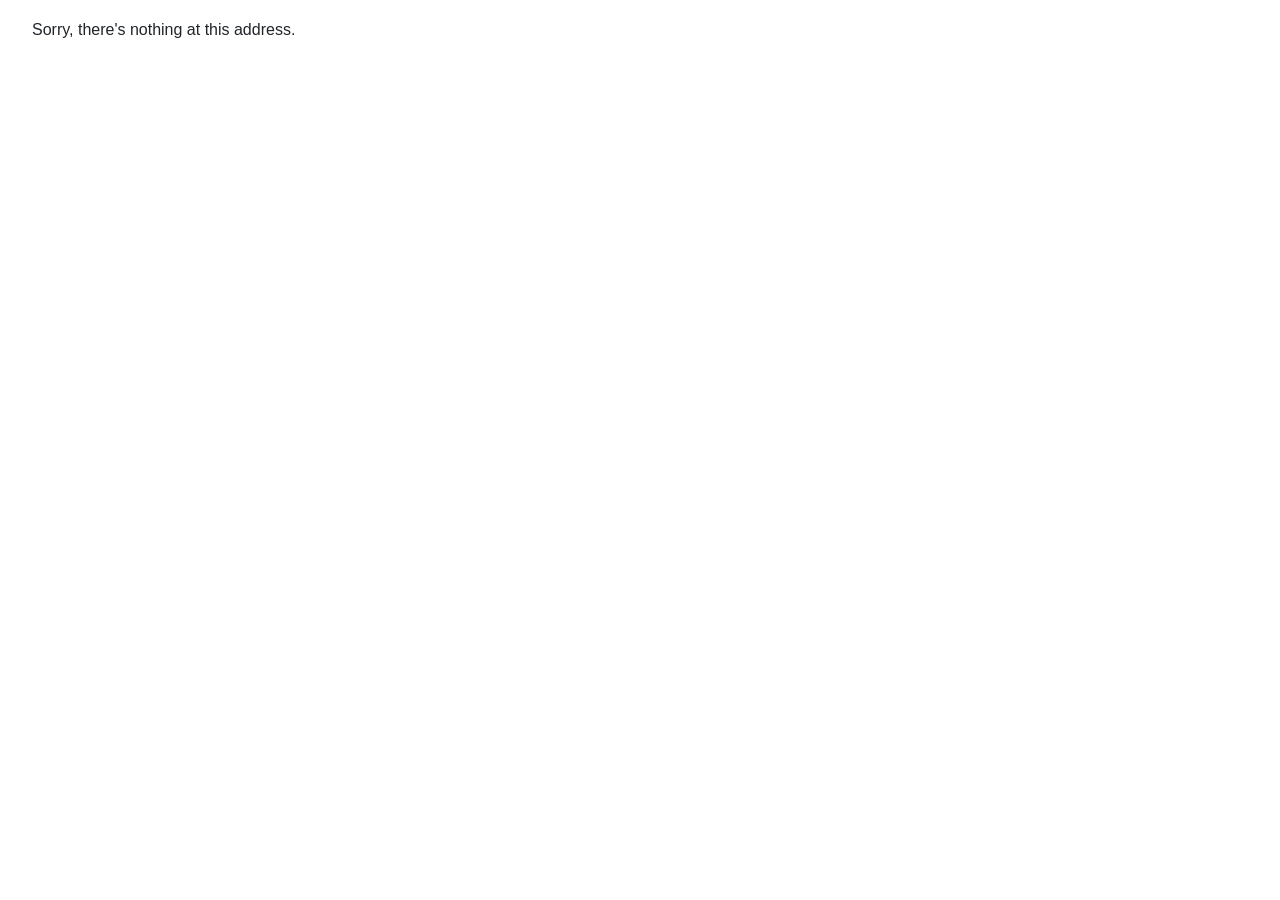
<file: index.html>
<!DOCTYPE html>
<html lang="en">

<head>
    <meta charset="utf-8" />
    <meta name="viewport" content="width=device-width, initial-scale=1.0, maximum-scale=1.0, user-scalable=no" />
    <title>ColorBlindTestGeneratorBlazor</title>
    <base href="/" />
    <link href="css/bootstrap/bootstrap.min.css" rel="stylesheet" />
    <link href="css/app.css" rel="stylesheet" />
    <link href="ColorBlindTestGeneratorBlazor.styles.css" rel="stylesheet" />
</head>

<body>
    <div id="app">Loading...</div>

    <div id="blazor-error-ui">
        An unhandled error has occurred.
        <a href="" class="reload">Reload</a>
        <a class="dismiss">🗙</a>
    </div>
    <script src="_framework/blazor.webassembly.js"></script>
</body>

</html>
</file>
<file: ColorBlindTestGeneratorBlazor.styles.css>
/* /Shared/MainLayout.razor.rz.scp.css */
.page[b-h4ndbssu4z] {
    position: relative;
    display: flex;
    flex-direction: column;
}

main[b-h4ndbssu4z] {
    flex: 1;
}

.sidebar[b-h4ndbssu4z] {
    background-image: linear-gradient(180deg, rgb(5, 39, 103) 0%, #3a0647 70%);
}

.top-row[b-h4ndbssu4z] {
    background-color: #f7f7f7;
    border-bottom: 1px solid #d6d5d5;
    justify-content: flex-end;
    height: 3.5rem;
    display: flex;
    align-items: center;
}

    .top-row[b-h4ndbssu4z]  a, .top-row[b-h4ndbssu4z]  .btn-link {
        white-space: nowrap;
        margin-left: 1.5rem;
        text-decoration: none;
    }

    .top-row[b-h4ndbssu4z]  a:hover, .top-row[b-h4ndbssu4z]  .btn-link:hover {
        text-decoration: underline;
    }

    .top-row[b-h4ndbssu4z]  a:first-child {
        overflow: hidden;
        text-overflow: ellipsis;
    }

@media (max-width: 640.98px) {
    .top-row:not(.auth)[b-h4ndbssu4z] {
        display: none;
    }

    .top-row.auth[b-h4ndbssu4z] {
        justify-content: space-between;
    }

    .top-row[b-h4ndbssu4z]  a, .top-row[b-h4ndbssu4z]  .btn-link {
        margin-left: 0;
    }
}

@media (min-width: 641px) {
    .page[b-h4ndbssu4z] {
        flex-direction: row;
    }

    .sidebar[b-h4ndbssu4z] {
        width: 250px;
        height: 100vh;
        position: sticky;
        top: 0;
    }

    .top-row[b-h4ndbssu4z] {
        position: sticky;
        top: 0;
        z-index: 1;
    }

    .top-row.auth[b-h4ndbssu4z]  a:first-child {
        flex: 1;
        text-align: right;
        width: 0;
    }

    .top-row[b-h4ndbssu4z], article[b-h4ndbssu4z] {
        padding-left: 2rem !important;
        padding-right: 1.5rem !important;
    }
}
</file>
<file: css/app.css>
﻿@import url('open-iconic/font/css/open-iconic-bootstrap.min.css');

html, body {
    font-family: 'Helvetica Neue', Helvetica, Arial, sans-serif;
}

h1:focus {
    outline: none;
}

a, .btn-link {
    color: #0071c1;
}

.btn-primary {
    color: #fff;
    background-color: #1b6ec2;
    border-color: #1861ac;
}

.content {
    padding-top: 1.1rem;
}

.valid.modified:not([type=checkbox]) {
    outline: 1px solid #26b050;
}

.invalid {
    outline: 1px solid red;
}

.validation-message {
    color: red;
}

#blazor-error-ui {
    background: lightyellow;
    bottom: 0;
    box-shadow: 0 -1px 2px rgba(0, 0, 0, 0.2);
    display: none;
    left: 0;
    padding: 0.6rem 1.25rem 0.7rem 1.25rem;
    position: fixed;
    width: 100%;
    z-index: 1000;
}

    #blazor-error-ui .dismiss {
        cursor: pointer;
        position: absolute;
        right: 0.75rem;
        top: 0.5rem;
    }

.blazor-error-boundary {
    background: url([data-uri]) no-repeat 1rem/1.8rem, #b32121;
    padding: 1rem 1rem 1rem 3.7rem;
    color: white;
}

    .blazor-error-boundary::after {
        content: "An error has occurred."
    }
</file>
